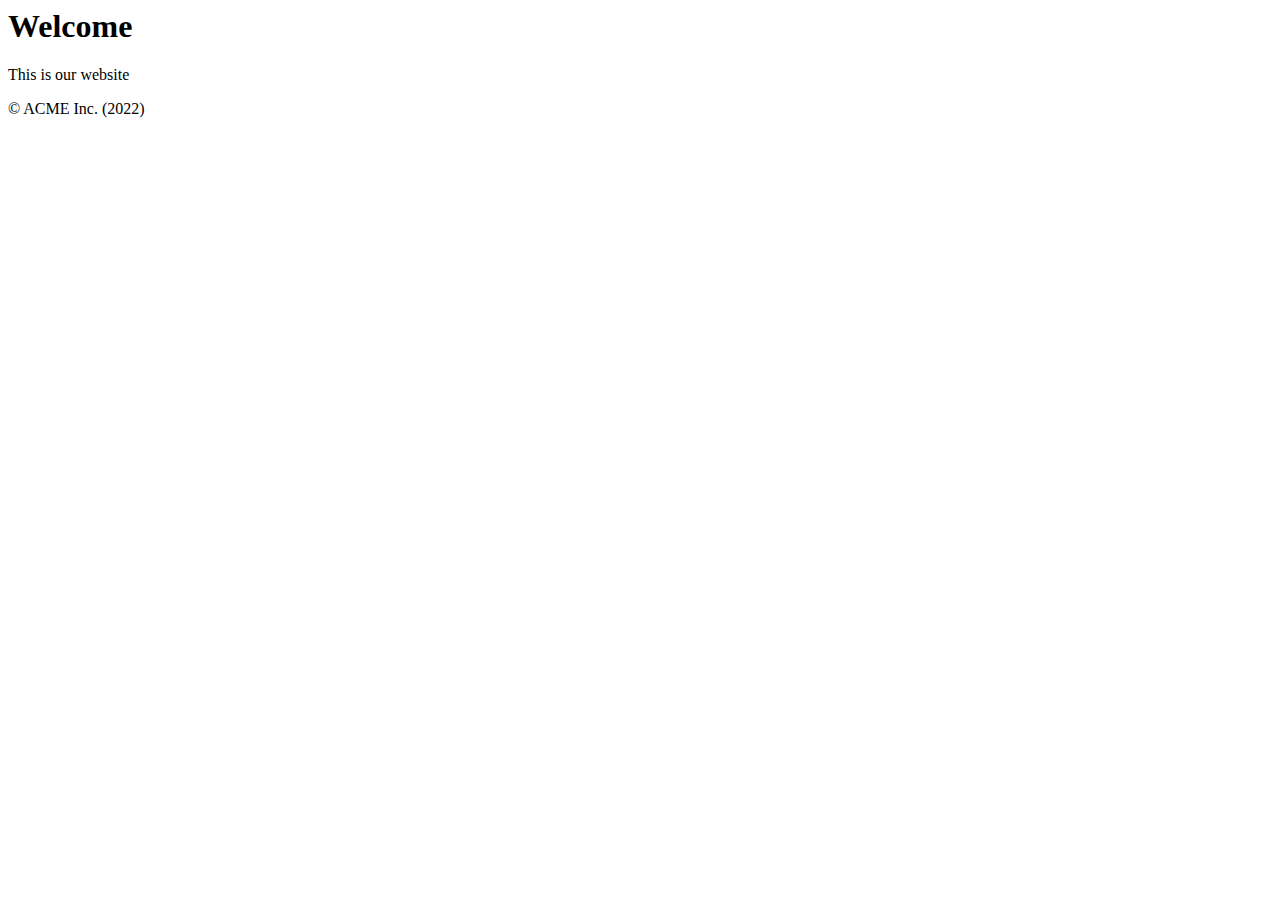
<file: index.html>
<!-- index.html -->

<html>
	<head>
		<script type="module" src="challengeD.js"></script>
  </head>

	<body>
		<h1>Welcome</h1>
		<p>This is our website</p>
	</body>

	<footer>Loading...</footer>
</html>
</file>
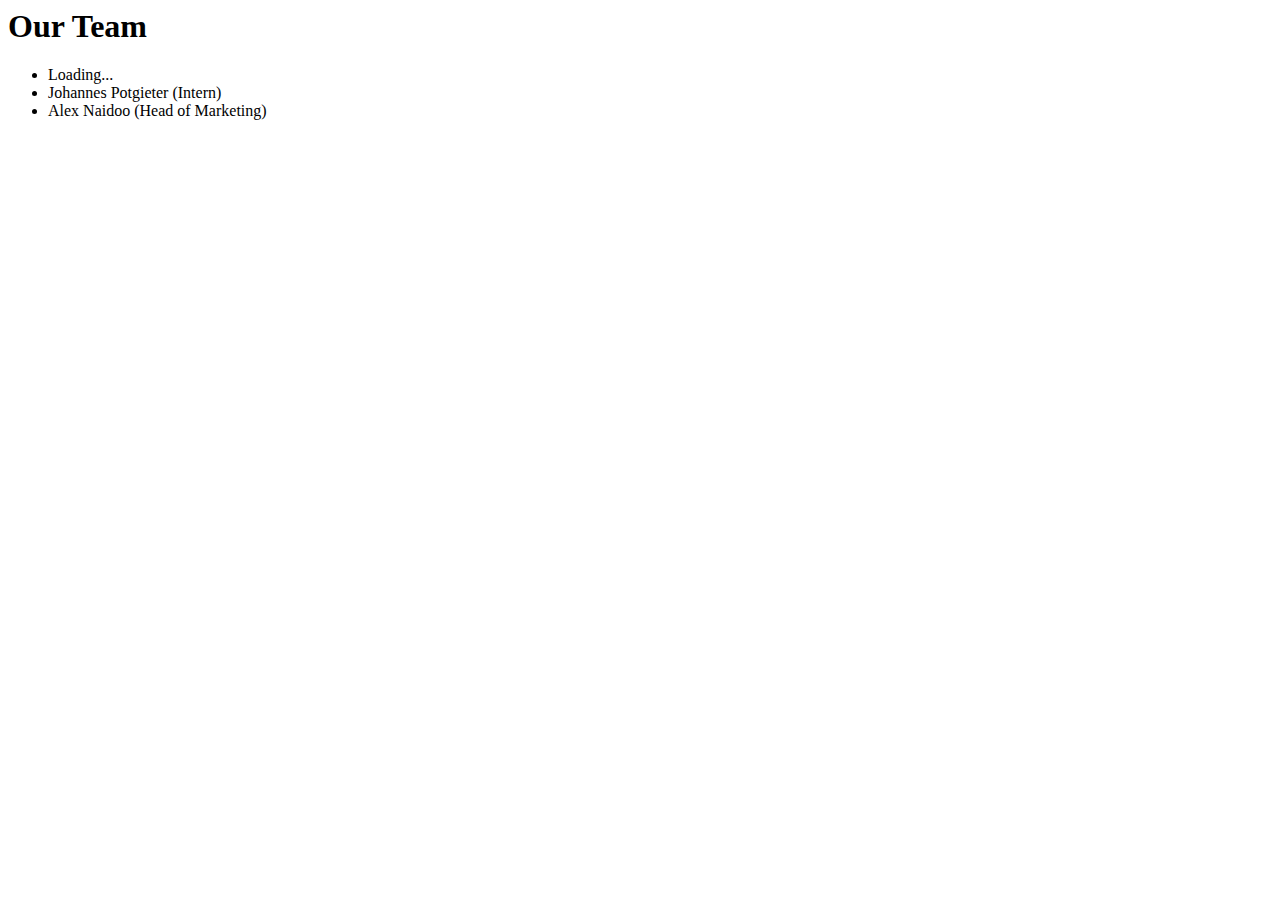
<file: challengeE.html>
<!-- index.html -->

<html>
    <script type="module" src="script.js"></script>
    <script type="module" src="johannes.js"></script>
    <script type="module" src="nwabisa.js"></script>
    <script type="module" src="alex.js"></script>

    <body>
        <h1>Our Team</h1>
        
        <ul>
            <li id="nwabisa">Loading...</li>
            <li id="johannes">Loading...</li>
            <li id="alex">Loading...</li>
        </ul>
    </body>
</file>
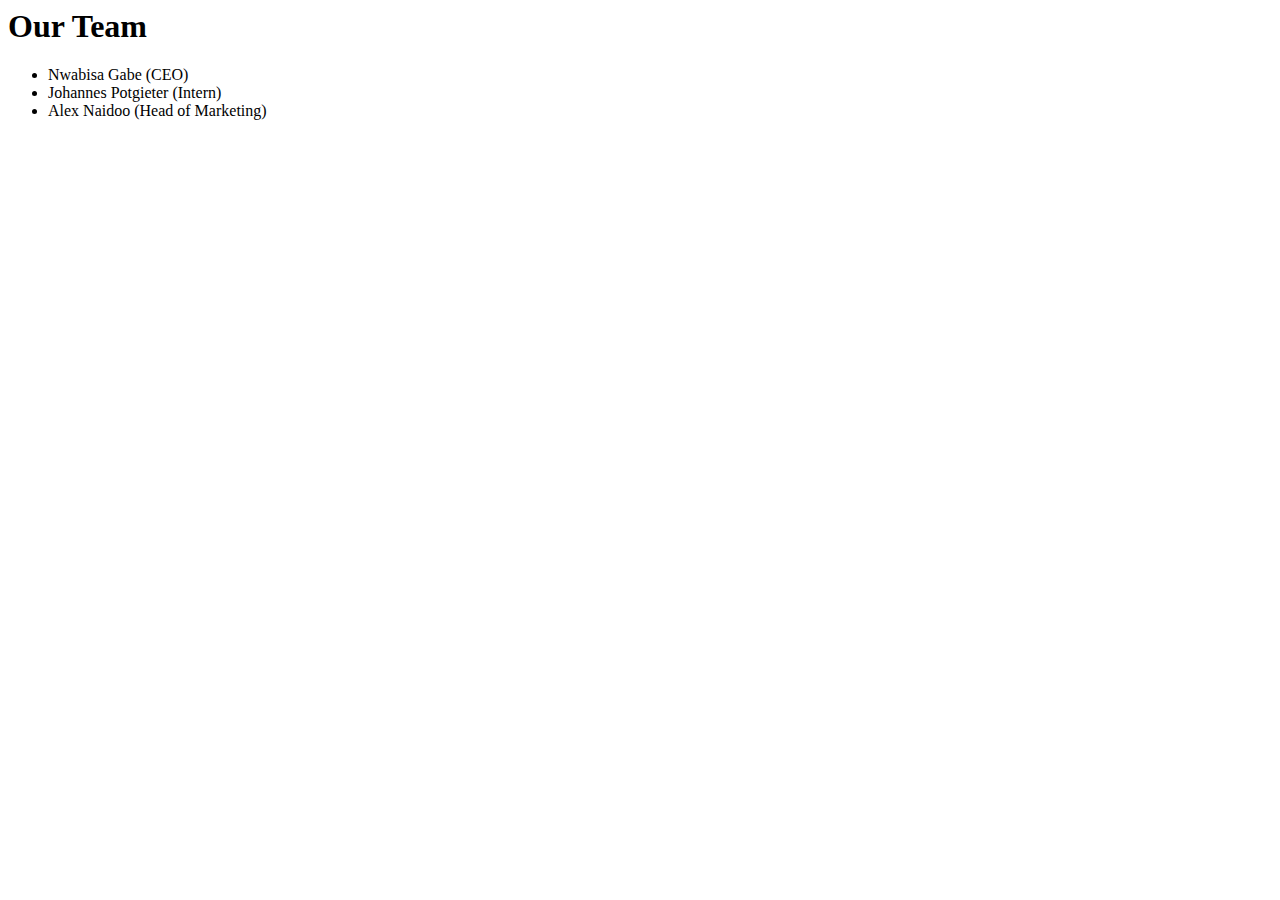
<file: challengeE/challengeE.html>
<!-- index.html -->

<html>
    <script type="module" src="challengeE.js"></script>
    <script type="module" src="johannes.js"></script>
    <script type="module" src="nwabisa.js"></script>
    <script type="module" src="alex.js"></script>

    <body>
        <h1>Our Team</h1>
        
        <ul>
            <li id="nwabisa">Loading...</li>
            <li id="johannes">Loading...</li>
            <li id="alex">Loading...</li>
        </ul>
    </body>
</file>
